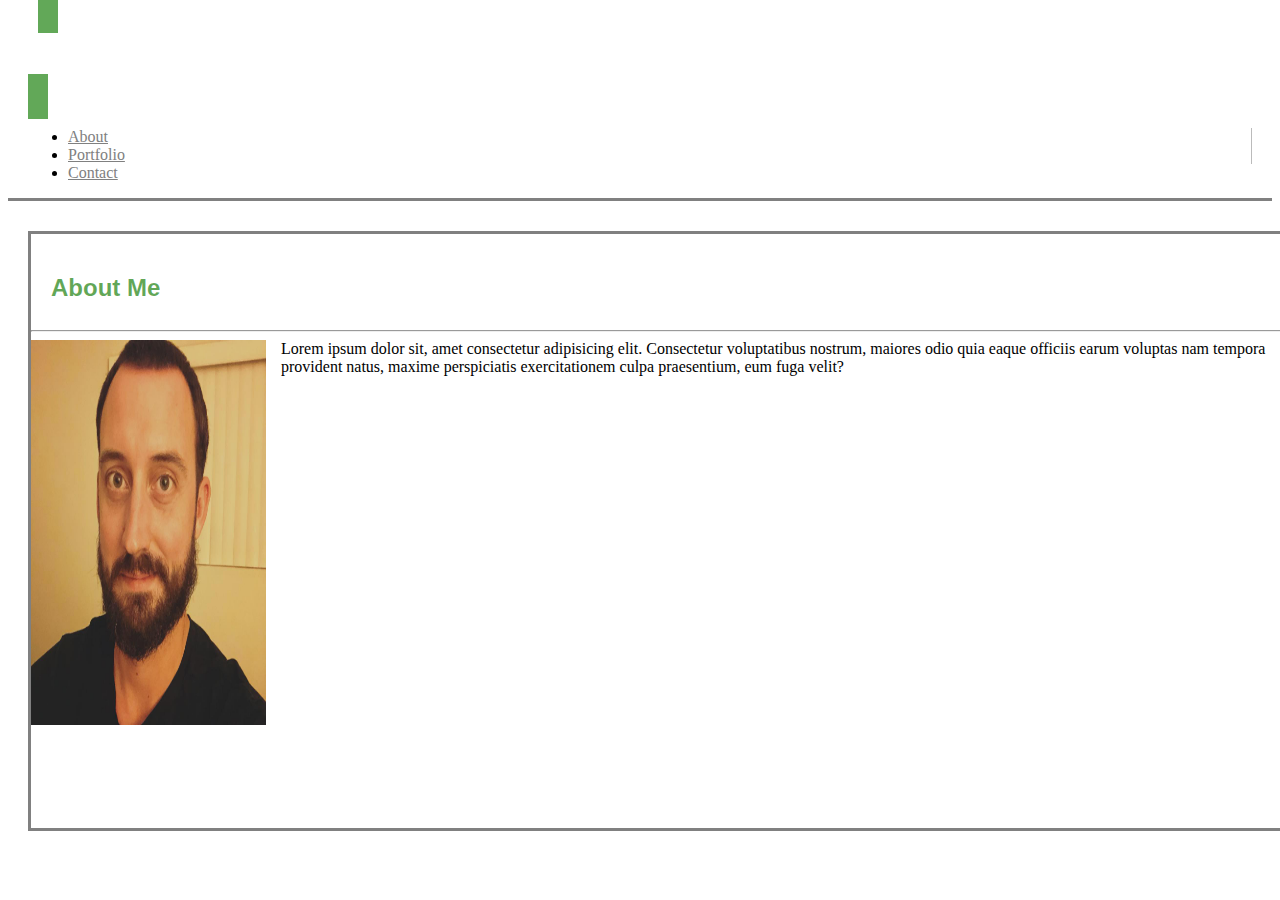
<file: index.html>
<!DOCTYPE html>
<html lang="en">
  <head>
    <!-- Required meta tags -->
    <meta charset="utf-8" />
    <meta
      name="viewport"
      content="width=device-width, initial-scale=1, shrink-to-fit=no"
    />

    <!-- Bootstrap CSS -->
    <link
      rel="stylesheet"
      href="https://stackpath.bootstrapcdn.com/bootstrap/4.5.0/css/bootstrap.min.css"
      integrity="sha384-9aIt2nRpC12Uk9gS9baDl411NQApFmC26EwAOH8WgZl5MYYxFfc+NcPb1dKGj7Sk"
      crossorigin="anonymous"
    />
    <link rel="stylesheet" type="text/css" href="./assets/aboutMe.css" />

    <title>Hello, world!</title>
  </head>
  <body>
    <header class="Header">
      <nav class="navbar navbar-light">
        <nav class="row row-cols-4">
          <nav class="col1">
            <span class="navbar-brand mb-0 h1"><h2>Trevor McPherson</h2></span>
          </nav>
        </nav>
        <ul class="nav justify-content-end">
          <li class="col2 nav-item">
            <a class="nav-link active" href="index.html">About</a>
          </li>
          <li class="col3 nav-item">
            <a class="nav-link" href="portfolio.html">Portfolio</a>
          </li>
          <li class="col4 nav-item">
            <a class="nav-link" href="contact.html">Contact</a>
          </li>
        </ul>
      </nav>
    </header>

    <section class="container">
      <h2>About Me</h2>
      <hr />
      <img src="./assets/self.jpg" class="img-fluid" alt="Responsive image" />
      Lorem ipsum dolor sit, amet consectetur adipisicing elit. Consectetur
      voluptatibus nostrum, maiores odio quia eaque officiis earum voluptas nam
      tempora provident natus, maxime perspiciatis exercitationem culpa
      praesentium, eum fuga velit?
    </section>

    <!-- Optional JavaScript -->
    <!-- jQuery first, then Popper.js, then Bootstrap JS -->
    <script
      src="https://code.jquery.com/jquery-3.5.1.slim.min.js"
      integrity="sha384-DfXdz2htPH0lsSSs5nCTpuj/zy4C+OGpamoFVy38MVBnE+IbbVYUew+OrCXaRkfj"
      crossorigin="anonymous"
    ></script>
    <script
      src="https://cdn.jsdelivr.net/npm/popper.js@1.16.0/dist/umd/popper.min.js"
      integrity="sha384-Q6E9RHvbIyZFJoft+2mJbHaEWldlvI9IOYy5n3zV9zzTtmI3UksdQRVvoxMfooAo"
      crossorigin="anonymous"
    ></script>
    <script
      src="https://stackpath.bootstrapcdn.com/bootstrap/4.5.0/js/bootstrap.min.js"
      integrity="sha384-OgVRvuATP1z7JjHLkuOU7Xw704+h835Lr+6QL9UvYjZE3Ipu6Tp75j7Bh/kR0JKI"
      crossorigin="anonymous"
    ></script>
  </body>
</html>
</file>
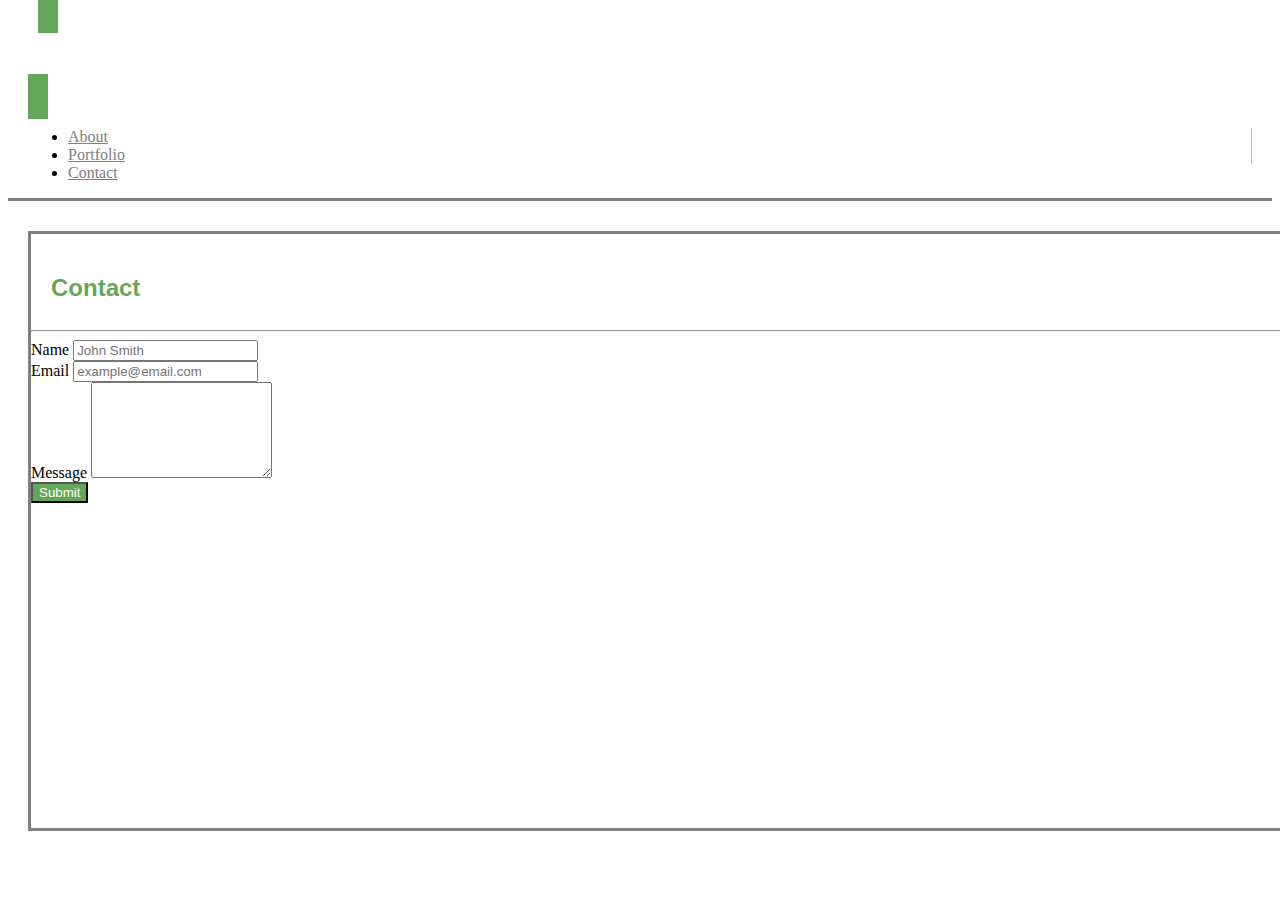
<file: contact.html>
<!DOCTYPE html>
<html lang="en">
  <head>
    <!-- Required meta tags -->
    <meta charset="utf-8" />
    <meta
      name="viewport"
      content="width=device-width, initial-scale=1, shrink-to-fit=no"
    />

    <!-- Bootstrap CSS -->
    <link
      rel="stylesheet"
      href="https://stackpath.bootstrapcdn.com/bootstrap/4.5.0/css/bootstrap.min.css"
      integrity="sha384-9aIt2nRpC12Uk9gS9baDl411NQApFmC26EwAOH8WgZl5MYYxFfc+NcPb1dKGj7Sk"
      crossorigin="anonymous"
    />
    <link rel="stylesheet" type="text/css" href="./assets/contact.css" />

    <title>Hello, world!</title>
  </head>
  <body>
    <header class="Header">
      <nav class="navbar navbar-light">
        <nav class="row row-cols-4">
          <nav class="col1">
            <span class="navbar-brand mb-0 h1"><h2>Trevor McPherson</h2></span>
          </nav>
        </nav>
        <ul class="nav justify-content-end">
          <li class="col2 nav-item">
            <a class="nav-link active" href="index.html">About</a>
          </li>
          <li class="col3 nav-item">
            <a class="nav-link" href="portfolio.html">Portfolio</a>
          </li>
          <li class="col4 nav-item">
            <a class="nav-link" href="contact.html">Contact</a>
          </li>
        </ul>
      </nav>
    </header>

    <section class="container">
      <h2>Contact</h2>
      <hr />
      <form>
        <div class="form-group">
          <label for="exampleInputName1">Name</label>
          <input
            type="name"
            class="form-control"
            id="exampleInputName1"
            placeholder="John Smith"
          />
        </div>
        <div class="form-group">
          <label for="exampleInputEmail1">Email</label>
          <input
            type="email"
            class="form-control"
            id="exampleInputEmail1"
            placeholder="example@email.com"
          />
        </div>
        <div class="form-group">
          <label for="exampleFormControlTextarea1">Message</label>
          <textarea
            class="form-control"
            id="exampleFormControlTextarea1"
            rows="6"
          ></textarea>
        </div>
        <button type="submit" class="btn">Submit</button>
      </form>
    </section>
    <!-- Optional JavaScript -->
    <!-- jQuery first, then Popper.js, then Bootstrap JS -->
    <script
      src="https://code.jquery.com/jquery-3.5.1.slim.min.js"
      integrity="sha384-DfXdz2htPH0lsSSs5nCTpuj/zy4C+OGpamoFVy38MVBnE+IbbVYUew+OrCXaRkfj"
      crossorigin="anonymous"
    ></script>
    <script
      src="https://cdn.jsdelivr.net/npm/popper.js@1.16.0/dist/umd/popper.min.js"
      integrity="sha384-Q6E9RHvbIyZFJoft+2mJbHaEWldlvI9IOYy5n3zV9zzTtmI3UksdQRVvoxMfooAo"
      crossorigin="anonymous"
    ></script>
    <script
      src="https://stackpath.bootstrapcdn.com/bootstrap/4.5.0/js/bootstrap.min.js"
      integrity="sha384-OgVRvuATP1z7JjHLkuOU7Xw704+h835Lr+6QL9UvYjZE3Ipu6Tp75j7Bh/kR0JKI"
      crossorigin="anonymous"
    ></script>
  </body>
</html>
</file>
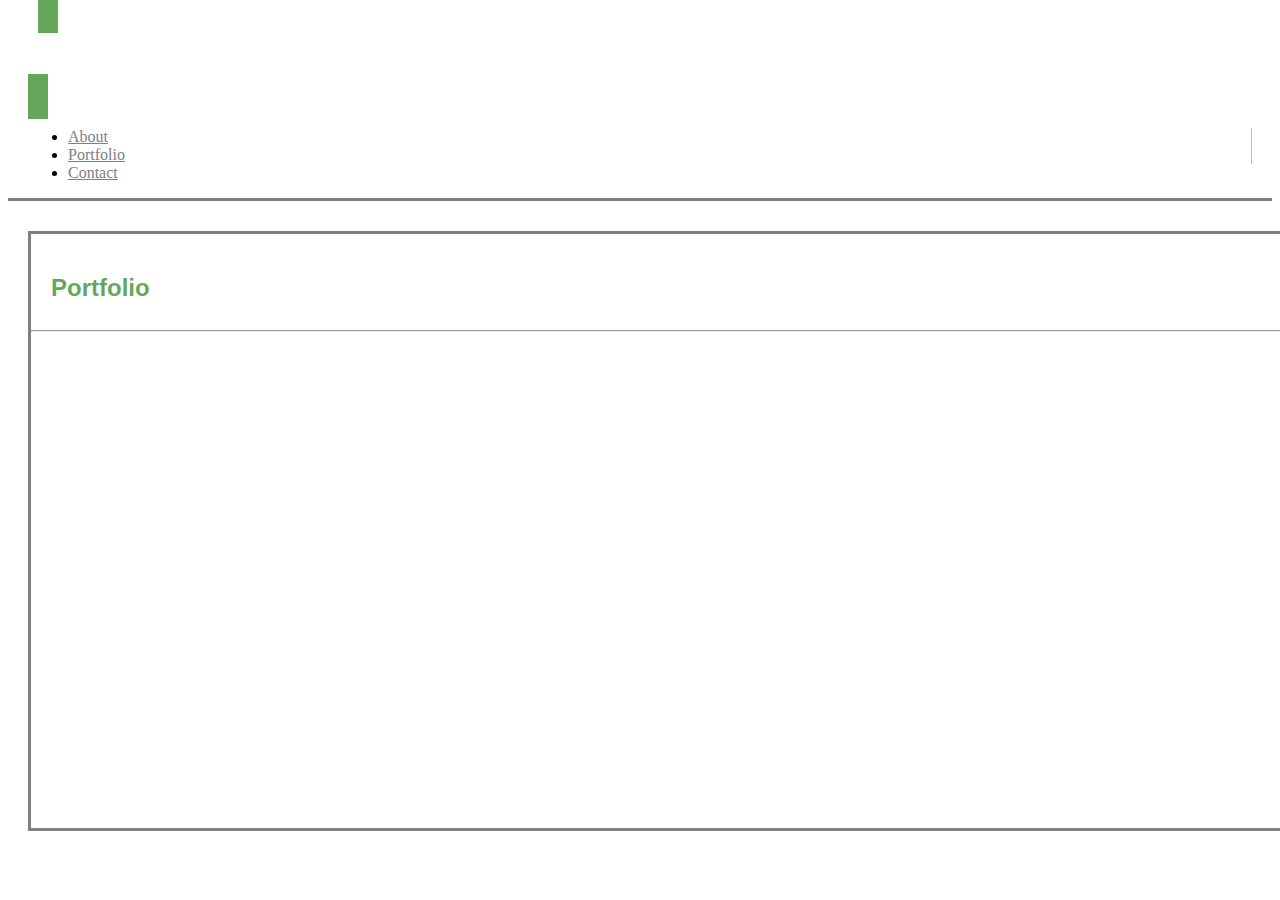
<file: portfolio.html>
<!DOCTYPE html>
<html lang="en">
  <head>
    <!-- Required meta tags -->
    <meta charset="utf-8" />
    <meta
      name="viewport"
      content="width=device-width, initial-scale=1, shrink-to-fit=no"
    />

    <!-- Bootstrap CSS -->
    <link
      rel="stylesheet"
      href="https://stackpath.bootstrapcdn.com/bootstrap/4.5.0/css/bootstrap.min.css"
      integrity="sha384-9aIt2nRpC12Uk9gS9baDl411NQApFmC26EwAOH8WgZl5MYYxFfc+NcPb1dKGj7Sk"
      crossorigin="anonymous"
    />
    <link rel="stylesheet" type="text/css" href="./assets/portfolio.css" />

    <title>Hello, world!</title>
  </head>
  <body>
    <body>
      <header class="Header">
        <nav class="navbar navbar-light">
          <nav class="row row-cols-4">
            <nav class="col1">
              <span class="navbar-brand mb-0 h1"><h2>Trevor McPherson</h2></span>
            </nav>
          </nav>
          <ul class="nav justify-content-end">
            <li class="col2 nav-item">
              <a class="nav-link active" href="index.html">About</a>
          </li>
          <li class="col3 nav-item">
            <a class="nav-link" href="portfolio.html">Portfolio</a>
          </li>
          <li class="col4 nav-item">
            <a class="nav-link" href="contact.html">Contact</a>
            </li>
          </ul>
        </nav>
      </header>
    <section class="container">
      <h2>Portfolio</h2>
      <hr />
    </section>
    <!-- Optional JavaScript -->
    <!-- jQuery first, then Popper.js, then Bootstrap JS -->
    <script
      src="https://code.jquery.com/jquery-3.5.1.slim.min.js"
      integrity="sha384-DfXdz2htPH0lsSSs5nCTpuj/zy4C+OGpamoFVy38MVBnE+IbbVYUew+OrCXaRkfj"
      crossorigin="anonymous"
    ></script>
    <script
      src="https://cdn.jsdelivr.net/npm/popper.js@1.16.0/dist/umd/popper.min.js"
      integrity="sha384-Q6E9RHvbIyZFJoft+2mJbHaEWldlvI9IOYy5n3zV9zzTtmI3UksdQRVvoxMfooAo"
      crossorigin="anonymous"
    ></script>
    <script
      src="https://stackpath.bootstrapcdn.com/bootstrap/4.5.0/js/bootstrap.min.js"
      integrity="sha384-OgVRvuATP1z7JjHLkuOU7Xw704+h835Lr+6QL9UvYjZE3Ipu6Tp75j7Bh/kR0JKI"
      crossorigin="anonymous"
    ></script>
  </body>
</html>
</file>
<file: assets/aboutMe.css>
* {
  box-sizing: border-box;
}

html {
  background: url(https://images.pexels.com/photos/220182/pexels-photo-220182.jpeg?auto=compress&cs=tinysrgb&h=750&w=1260)
    no-repeat center center fixed;
  -webkit-background-size: cover;
  -moz-background-size: cover;
  -o-background-size: cover;
  background-size: cover;
  z-index: -999;
}

Header {
  border-bottom: solid;
  border-color: gray;
}

.navbar {
  padding-left: 20px;
  padding-right: 20px;
  padding-top: 0;
  padding-bottom: 0;
}

.navbar-light .navbar-brand {
  color: white;
  text-align: center;
  padding: 20px;
  padding-bottom: 8px;
  font-family: Impact, Haettenschweiler, "Arial Narrow Bold", sans-serif;
}

span {
  margin-left: 10px;
  color: white;
  background-color: rgba(26, 128, 12, 0.685);
}

a {
  color: gray;
}

li {
  border-right: 1px solid #bbb;
}

li:last-child {
  border-right: none;
}
.container {
  width: 100%;
  margin-top: 30px;
  margin-left: 20px;
  margin-right: 20px;
  padding-bottom: 15px;
  height: 600px;
  background-color: white;
  border: solid;
  border-color: gray;
  position: absolute;
}

.container h2 {
  color: rgba(26, 128, 12, 0.685);
  padding: 20px;
  padding-bottom: 8px;
  font-family: Impact, Haettenschweiler, "Arial Narrow Bold", sans-serif;
}

img {
  float: left;
  padding-right: 15px;
  padding-bottom: 15px;
  height: 400px;
  width: 250px;
}
</file>
<file: assets/contact.css>
* {
  box-sizing: border-box;
}

html {
  background: url(https://images.pexels.com/photos/220182/pexels-photo-220182.jpeg?auto=compress&cs=tinysrgb&h=750&w=1260)
    no-repeat center center fixed;
  -webkit-background-size: cover;
  -moz-background-size: cover;
  -o-background-size: cover;
  background-size: cover;
  z-index: -999;
}

Header {
  border-bottom: solid;
  border-color: gray;
}

.navbar {
  padding-left: 20px;
  padding-right: 20px;
  padding-top: 0;
  padding-bottom: 0;
}

.navbar-light .navbar-brand {
  color: white;
  text-align: center;
  padding: 20px;
  padding-bottom: 8px;
  font-family: Impact, Haettenschweiler, "Arial Narrow Bold", sans-serif;
}

span {
  margin-left: 10px;
  color: white;
  background-color: rgba(26, 128, 12, 0.685);
}

a {
  color: gray;
}

li {
  border-right: 1px solid #bbb;
}

li:last-child {
  border-right: none;
}
.container {
  width: 100%;
  margin-top: 30px;
  margin-left: 20px;
  margin-right: 20px;
  padding-bottom: 15px;
  height: 600px;
  background-color: white;
  border: solid;
  border-color: gray;
  position: absolute;
}

.container h2 {
  color: rgba(26, 128, 12, 0.685);
  padding: 20px;
  padding-bottom: 8px;
  font-family: Impact, Haettenschweiler, "Arial Narrow Bold", sans-serif;
}

.btn {
  color: white;
  background-color: rgba(26, 128, 12, 0.685);
}
</file>
<file: assets/portfolio.css>
* {
  box-sizing: border-box;
}

html {
  background: url(https://images.pexels.com/photos/220182/pexels-photo-220182.jpeg?auto=compress&cs=tinysrgb&h=750&w=1260)
    no-repeat center center fixed;
  -webkit-background-size: cover;
  -moz-background-size: cover;
  -o-background-size: cover;
  background-size: cover;
  z-index: -999;
}

Header {
  border-bottom: solid;
  border-color: gray;
}

.navbar {
  padding-left: 20px;
  padding-right: 20px;
  padding-top: 0;
  padding-bottom: 0;
}

.navbar-light .navbar-brand {
  color: white;
  text-align: center;
  padding: 20px;
  padding-bottom: 8px;
  font-family: Impact, Haettenschweiler, "Arial Narrow Bold", sans-serif;
}

span {
  margin-left: 10px;
  color: white;
  background-color: rgba(26, 128, 12, 0.685);
}

a {
  color: gray;
}

li {
  border-right: 1px solid #bbb;
}

li:last-child {
  border-right: none;
}
.container {
  width: 100%;
  margin-top: 30px;
  margin-left: 20px;
  margin-right: 20px;
  padding-bottom: 15px;
  height: 600px;
  background-color: white;
  border: solid;
  border-color: gray;
  position: absolute;
}

.container h2 {
  color: rgba(26, 128, 12, 0.685);
  padding: 20px;
  padding-bottom: 8px;
  font-family: Impact, Haettenschweiler, "Arial Narrow Bold", sans-serif;
}

img {
  float: left;
  padding-right: 15px;
  padding-bottom: 15px;
  height: 400px;
  width: 250px;
}
</file>
